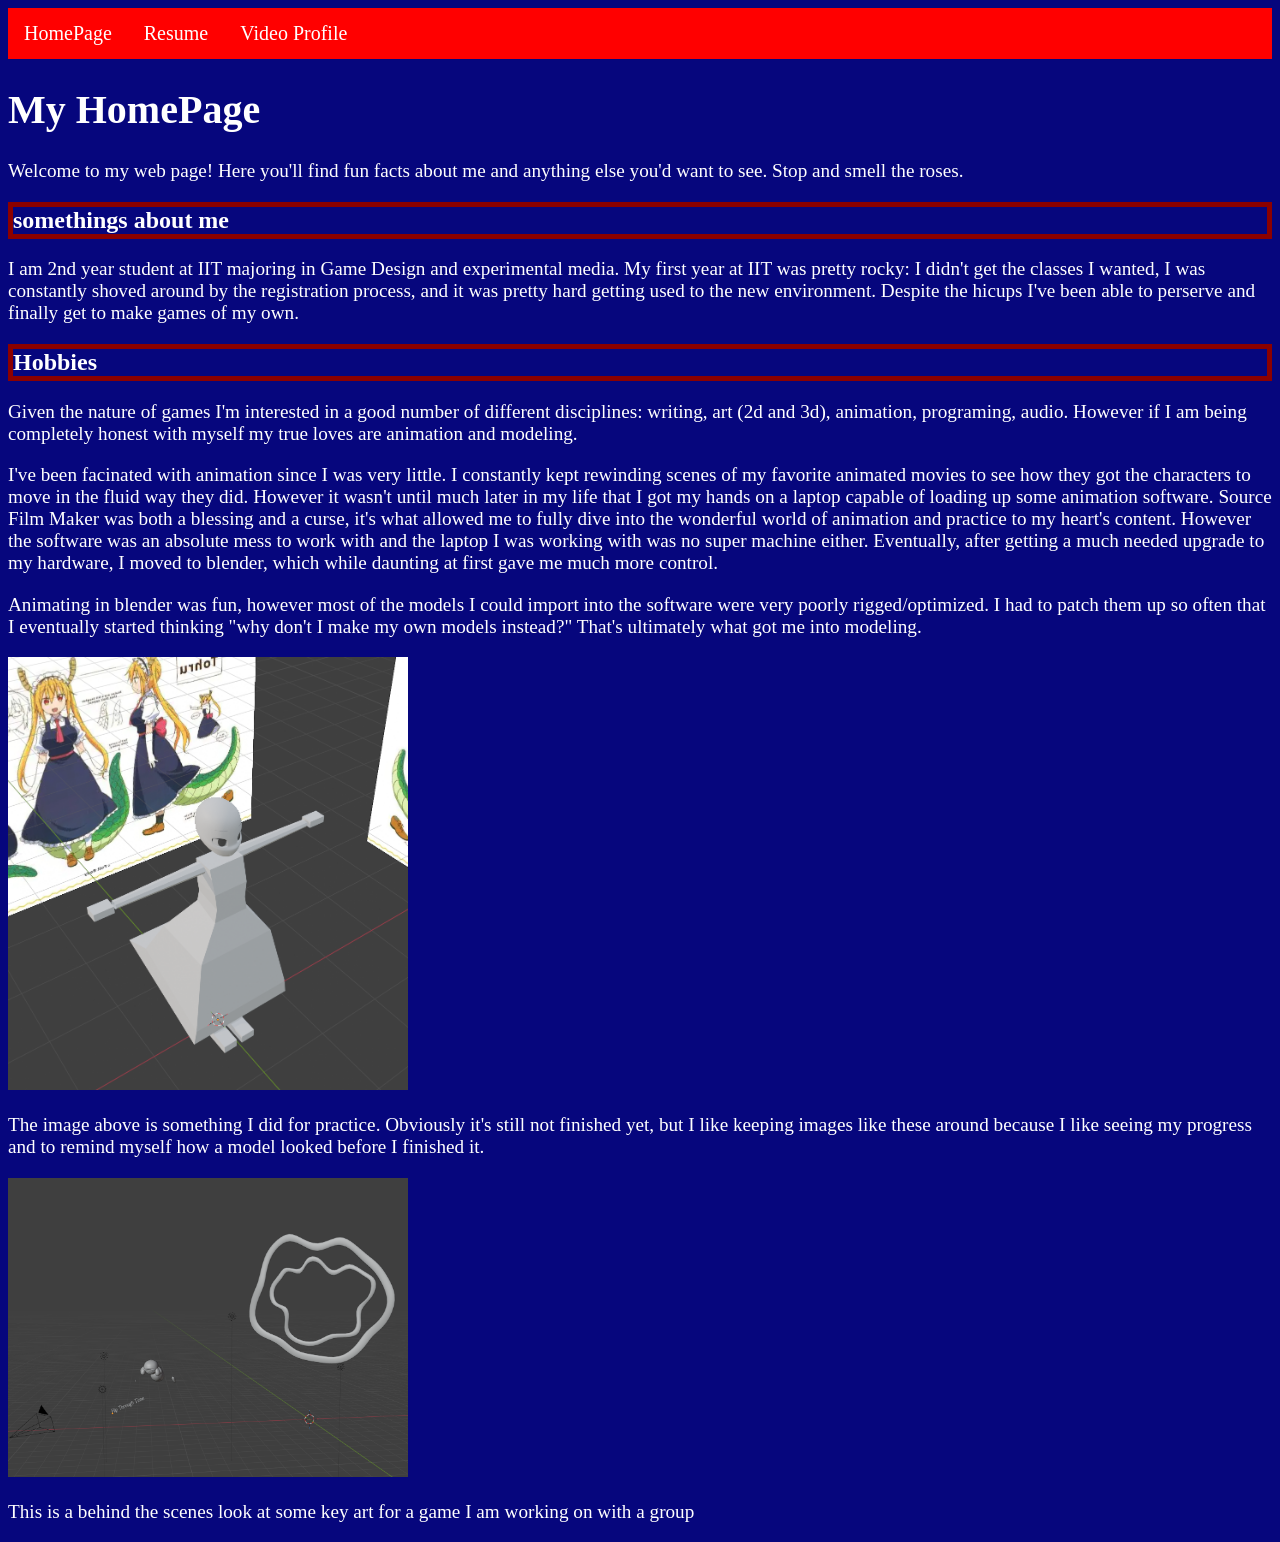
<file: index.html>
<!DOCTYPE html>

<html lang="en-US">

  <head>

    <meta charset="UTF-8">
    <meta name="viewport" content="width=device-width, initial-scale=1">
    
    <link rel="stylesheet" href="css/homePage.css">

    <title>HomePage</title>

  </head>

  <body>

    <header>

      <nav>

        <ul>

          <li><a href="index.html">HomePage</a></li>
          <li><a href="resume.html">Resume</a></li>
          <li><a href="page3.html">Video Profile</a></li>

        </ul>

      </nav>

    </header>

    <h1>My HomePage</h1>

    <p>Welcome to my web page! Here you'll find fun facts about me and anything else you'd want to see. Stop and smell the roses.</p>

    <h2>somethings about me</h2>

    <p>I am 2nd year student at IIT majoring in Game Design and experimental media. My first year at IIT was pretty rocky: I didn't get the classes I wanted, I was constantly shoved around by the registration process, and it was pretty hard getting used to the new environment. Despite the hicups I've been able to perserve and finally get to make games of my own.</p>
    
    <h2>Hobbies</h2>

    <p>Given the nature of games I'm interested in a good number of different disciplines: writing, art (2d and 3d), animation, programing, audio. However if I am being completely honest with myself my true loves are animation and modeling.</p>
    <p>I've been facinated with animation since I was very little. I constantly kept rewinding scenes of my favorite animated movies to see how they got the characters to move in the fluid way they did. However it wasn't until much later in my life that I got my hands on a laptop capable of loading up some animation software. Source Film Maker was both a blessing and a curse, it's what allowed me to fully dive into the wonderful world of animation and practice to my heart's content. However the software was an absolute mess to work with and the laptop I was working with was no super machine either. Eventually, after getting a much needed upgrade to my hardware, I moved to blender, which while daunting at first gave me much more control.</p>
    <p>Animating in blender was fun, however most of the models I could import into the software were very poorly rigged/optimized. I had to patch them up so often that I eventually started thinking "why don't I make my own models instead?" That's ultimately what got me into modeling.</p>

    <img src="Media/Images/BehindTheScenesOfAPersonalModel.png.png" alt="A work in progress 3d model of Tohru from Dragon maid">

    <p>The image above is something I did for practice. Obviously it's still not finished yet, but I like keeping images like these around because I like seeing my progress and to remind myself how a model looked before I finished it.</p>

    <img src="Media/Images/BehindTheScenesBlenderArt.png.png" alt="behind the scenes key art for Flip Through Time">

    <p>This is a behind the scenes look at some key art for a game I am working on with a group</p>

  </body>

</html>
</file>
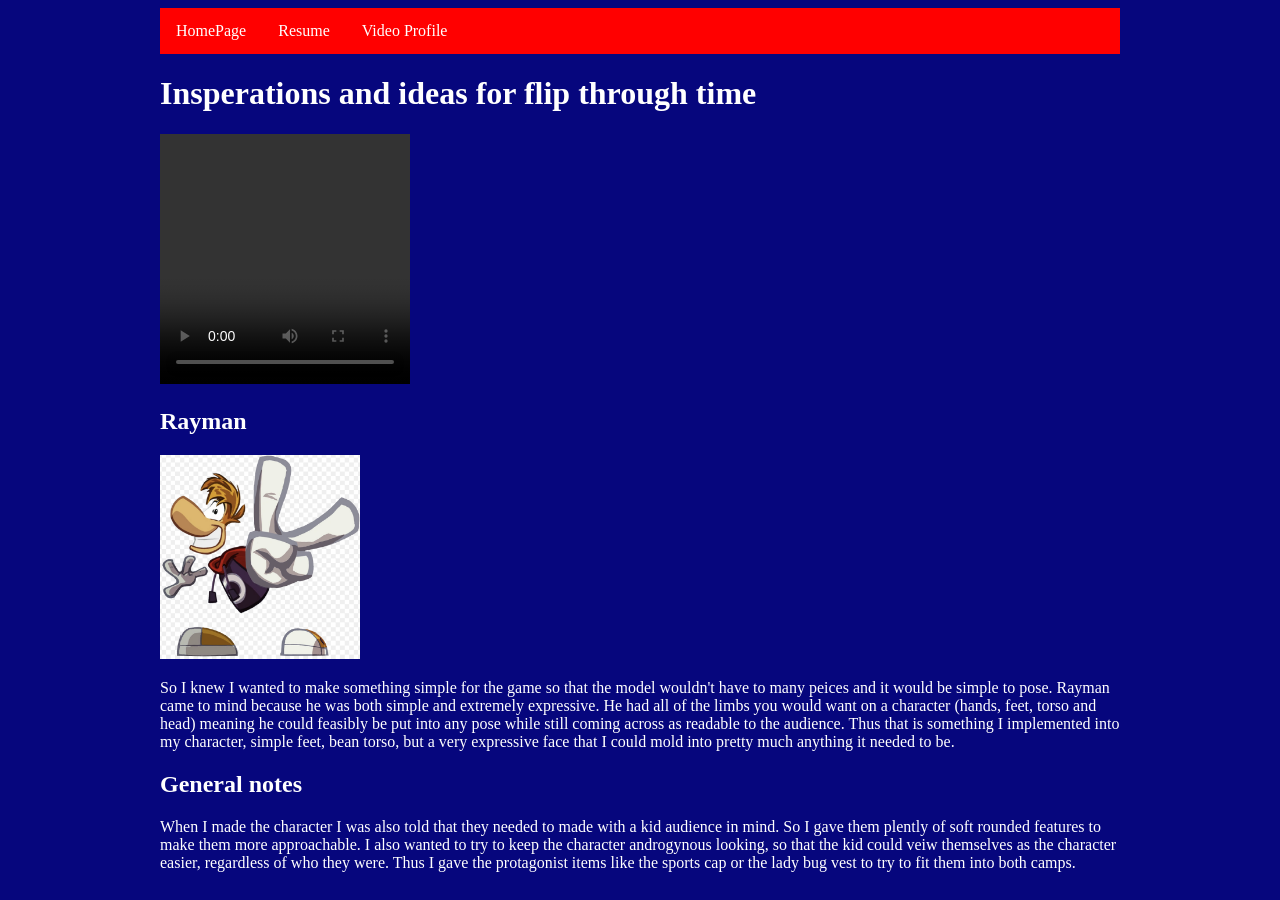
<file: page3.html>
<!DOCTYPE html>

<html lang="en-US">

  <head>

    <meta charset="UTF-8">
    <meta name="viewport" content="width=device-width, initial-scale=1">

    <title>Video Profile</title>

    <link rel="stylesheet" href="css/page3.css">

  </head>

  <body>

    <div id="content-wrapper">
      <header>

        <nav>

          <ul>

            <li><a href="index.html">HomePage</a></li>
            <li><a href="resume.html">Resume</a></li>
            <li><a href="page3.html">Video Profile</a></li>

          </ul>

        </nav>

      </header>

      <div id="heading1ID">
        <h1>Insperations and ideas for flip through time</h1>
      </div>

      <div id="VideoId">

        <video width="320" height="240" controls>

          <source src="Media/Video/VideoTakenInBlender.mp4" type="Video/mp4">

        </video>

      </div>
      
      <div id="rayman-Heading">

        <h2>Rayman</h2>

      </div>

      <div id="Rayman-image">

        <img src="Media/Images/Rayman.png" alt="An Image of Rayman from the Rayman series">

      </div>

      <div id="para-for-RayMan">

        <p>So I knew I wanted to make something simple for the game so that the model wouldn't have to many peices and it would be simple to pose. Rayman came to mind because he was both simple and extremely expressive. He had all of the limbs you would want on a character (hands, feet, torso and head) meaning he could feasibly be put into any pose while still coming across as readable to the audience. Thus that is something I implemented into my character, simple feet, bean torso, but a very expressive face that I could mold into pretty much anything it needed to be.</p>

      </div>
      
      <div id="generalNotes-header">

        <h2>General notes</h2>

      </div>

      <p>When I made the character I was also told that they needed to made with a kid audience in mind. So I gave them plently of soft rounded features to make them more approachable. I also wanted to try to keep the character androgynous looking, so that the kid could veiw themselves as the character easier, regardless of who they were. Thus I gave the protagonist items like the sports cap or the lady bug vest to try to fit them into both camps.</p>
    </div>

  </body>

</html>
</file>
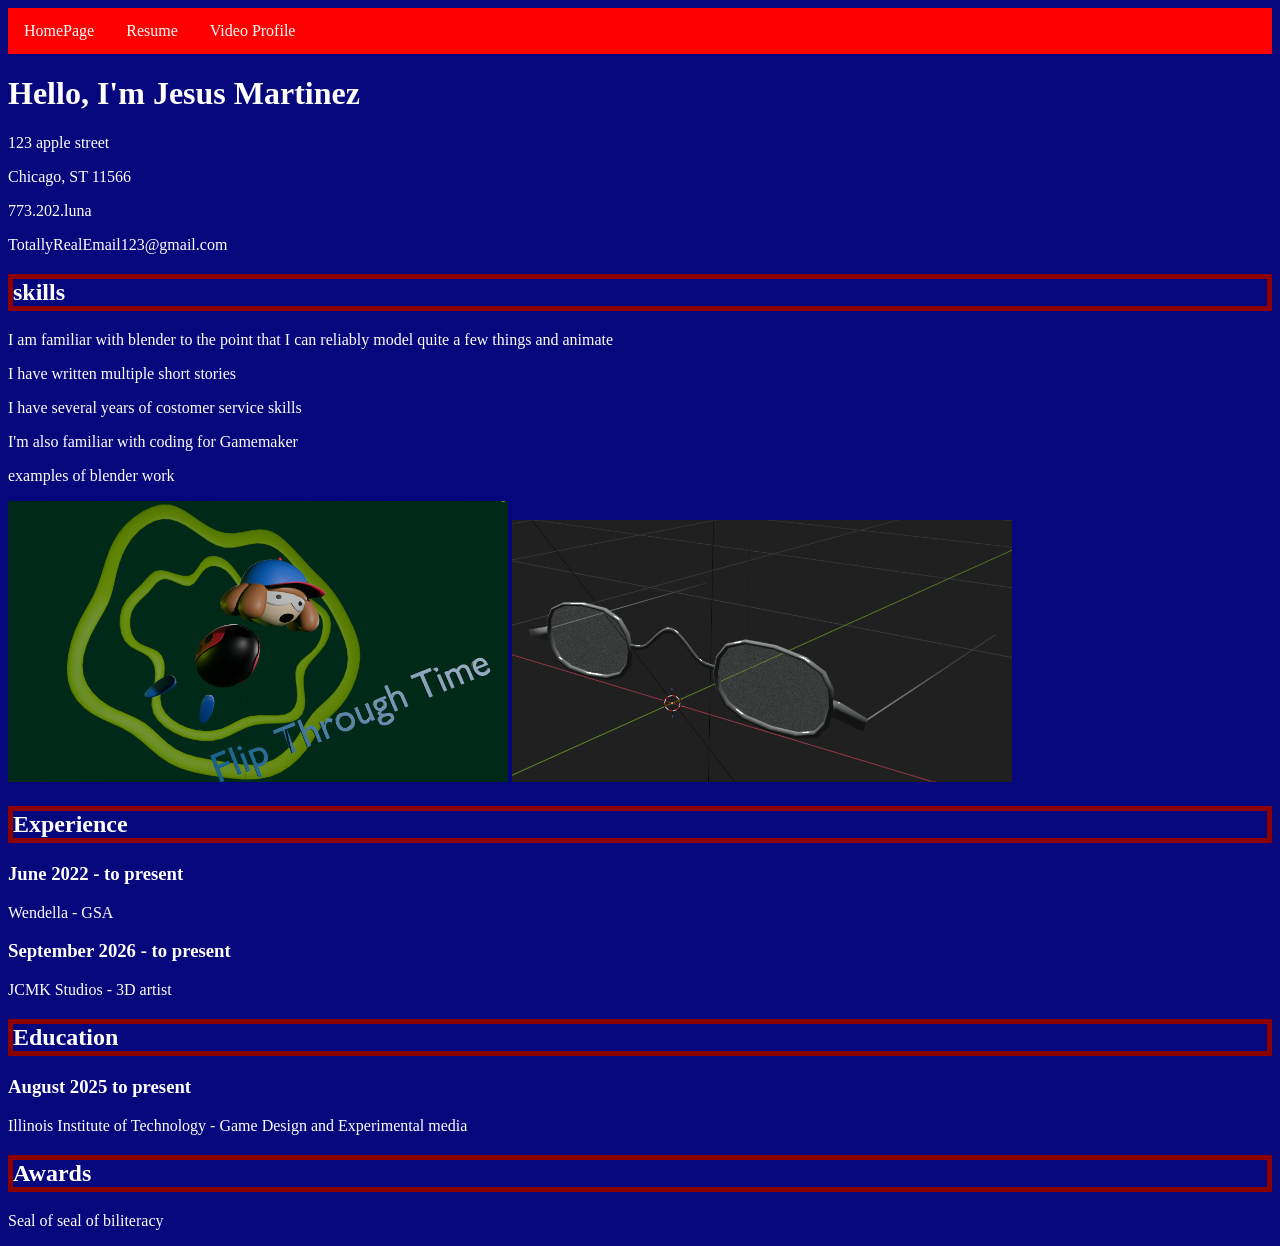
<file: resume.html>
<!DOCTYPE html>

<html lang="en-US">

  <head>

    <meta charset="UTF-8">
    <meta name="viewport" content="width=device-width, initial-scale=1">

    <link rel="stylesheet" href="css/resume.css">

    <title>Resume</title>

  </head>

  <body>

    <header>

      <nav>

        <ul>

          <li><a href="index.html">HomePage</a></li>
          <li><a href="resume.html">Resume</a></li>
          <li><a href="page3.html">Video Profile</a></li>

        </ul>

      </nav>

    </header>

    <h1>Hello, I'm Jesus Martinez</h1>
    <p>123 apple street</p> <!--This is dummy personal info because I felt uncomfortable having the real stuff floating around for no reason-->
    <p>Chicago, ST 11566</p>
    <p>773.202.luna</p>
    <p>TotallyRealEmail123@gmail.com</p>

    <h2>skills</h2>

    <p>I am familiar with blender to the point that I can reliably model quite a few things and animate</p>

    <p>I have written multiple short stories</p>

    <p>I have several years of costomer service skills</p>

    <p>I'm also familiar with coding for Gamemaker</p>

    <p>examples of blender work</p>

    <img src="Media/Images/BlenderArt.png.png" alt="Key art for Flip Through Time game">

    <img src="Media/Images/GlassesMadeInBlender.png.png" alt="Glasses made in blender for the game Flip Through Time">

    <h2>Experience</h2>

    <h3>June 2022 - to present</h3>
    <p>Wendella - GSA</p>

    <h3>September 2026 - to present</h3>
    <p>JCMK Studios - 3D artist</p>

    <h2>Education</h2>

    <h3>August 2025 to present</h3>
    <p>Illinois Institute of Technology - Game Design and Experimental media</p>

    <h2>Awards</h2>
    <p>Seal of seal of biliteracy</p>

  </body>

</html>
</file>
<file: css/homePage.css>
ul {
  list-style-type: none;
  margin: 0;
  padding: 0;
  overflow: hidden;
  background-color: red;
}

ul li {
  float: left;
}

ul li a {
  display: block;
  color: white;
  text-align: center;
  padding: 14px 16px;
  text-decoration: none;
}

ul li a:hover{
  background-color: brown;
}

/* this is style one (changes the color of the page's body) */

body{
  background-color: rgb(6, 6, 125);
}

/* this is style two (changes the color of the heading text) Im counting all of this as one styling*/

h1{
  color: white;
}

h2{
  color: white;
}

/* this is style three (changes the color of the paragraph text) */

p{
  color: white;
}

/* this is style four (makes the images smaller) */

img{
  width: 25rem;
}

/* this is style five (adds a border to the sub headings) */

h2{
  border-style: solid;
  border-width: 5px;
  border-color: darkred;
}

/* this is the css code to make the homepage fluid */

body{
  font-size: 20px;
}

h1{
  font-size: 2.5rem;
}

h2{
  font-size: 1.5rem;
}

p{
  font-size: 1.2rem;
}
</file>
<file: css/page3.css>
ul {
  list-style-type: none;
  margin: 0;
  padding: 0;
  overflow: hidden;
  background-color: red;
}

ul li {
  float: left;
}

ul li a {
  display: block;
  color: white;
  text-align: center;
  padding: 14px 16px;
  text-decoration: none;
}

ul li a:hover{
  background-color: brown;
}

/* this is style one (changes the color of the page's body) */

body{
  background-color: rgb(6, 6, 125);
}

/* this is style two (changes the color of the heading text) Im counting all of this as one styling*/

h1{
  color: white;
}

h2{
  color: white;
}

/* this is style three (changes the color of the paragraph text) */

p{
  color: white;
}

/* this is style four (makes the images smaller) */

img{
  width: 200px;
}

/* this is style five (makes the video bigger) */

video{
  width: 250px;
  height: 250px;
}

/* this is the stuff to make the page fixed */

#content-wrapper{
  width: 960px; /* sets the width of the container */
  margin: 0 auto; /* margin with auto centers the elements in the container */
  border-radius: 12px 12px 0px 0px;
}
</file>
<file: css/resume.css>
ul {
  list-style-type: none;
  margin: 0;
  padding: 0;
  overflow: hidden;
  background-color: red;
}

ul li {
  float: left;
}

ul li a {
  display: block;
  color: white;
  text-align: center;
  padding: 14px 16px;
  text-decoration: none;
}

ul li a:hover{
  background-color: brown;
}

/* this is style one (changes the color of the page's body) */

body{
  background-color: rgb(6, 6, 125);
}

/* this is style two (changes the color of the heading text) Im counting all of this as one styling*/

h1{
  color: white;
}

h2{
  color: white;
}

h3{
  color: white;
}

/* this is style three (changes the color of the paragraph text) */

p{
  color: white;
}

/* this is style four (makes the images smaller) */

img{
  width: 500px;
}

/* this is style five (adds a border to the sub headings) */

h2{
  border-style: solid;
  border-width: 5px;
  border-color: darkred;
}
</file>
